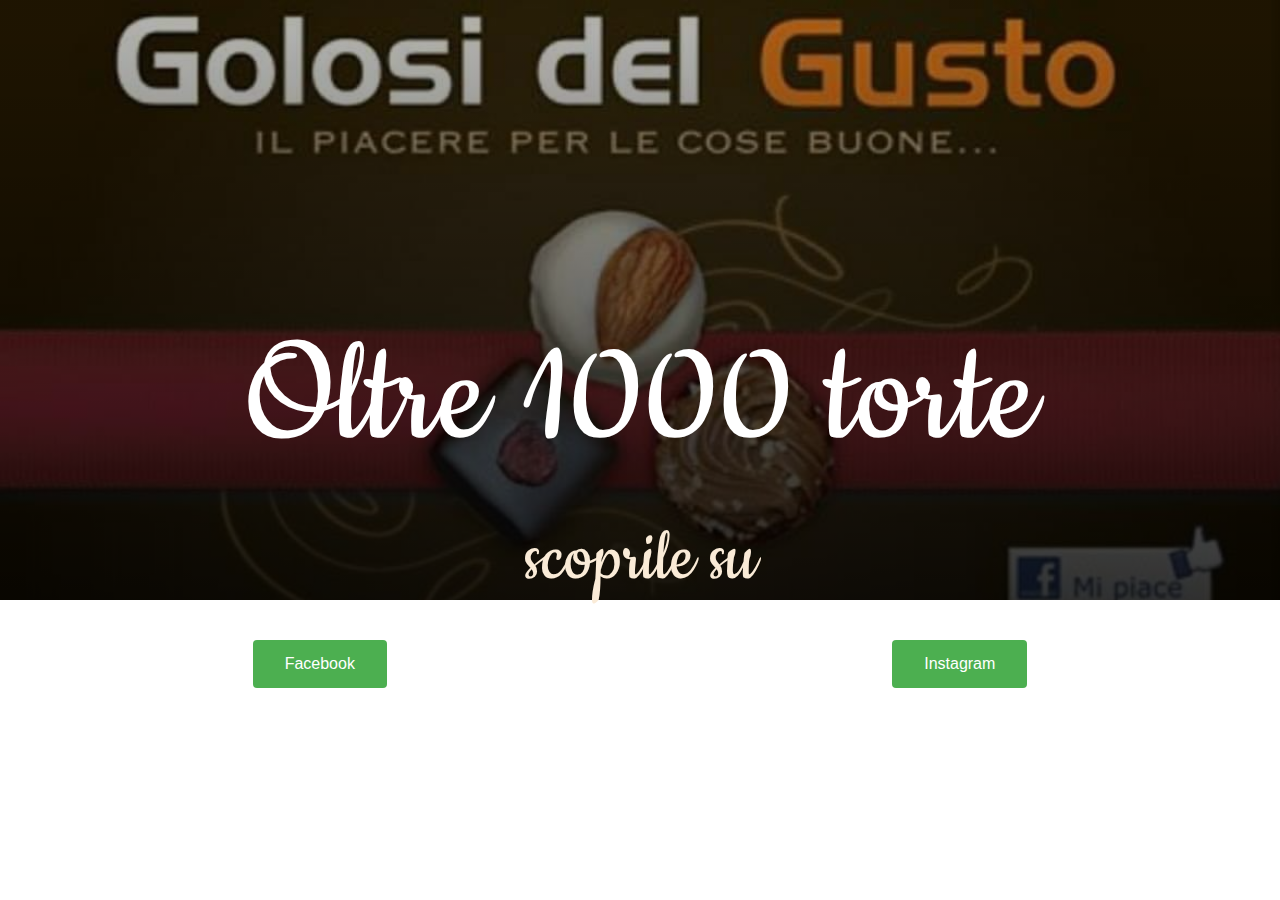
<file: index.html>
<!DOCTYPE html>
<html lang="it">
<head>
    <meta charset="UTF-8">
    <meta name="viewport" content="width=device-width, initial-scale=1">
    <title>Golosi del Gusto</title>
    <link rel="preconnect" href="https://fonts.googleapis.com">
    <link rel="preconnect" href="https://fonts.gstatic.com" crossorigin>
    <link href="https://fonts.googleapis.com/css2?family=Cookie&display=swap" rel="stylesheet">
    <link rel="stylesheet" href="style_reset.css">
    <link rel="stylesheet" href="style.css">
</head>
<body>
<header class="hero">
    <h1 class="hero__title">Oltre 1000 torte</h1>
    <h2 class="hero__subtitle">scoprile su</h2>
</header>
<div class="buttons">
    <button class = "hero__button hero__button--facebook" onclick="window.location.href='https://www.facebook.com/GolosidelGusto/';">Facebook</button>
    <button class = "hero__button hero__button--instagram" onclick="window.location.href='https://www.instagram.com/golosidelgusto/?hl=it';">Instagram</button>
</div>
</body>
</html>
</file>
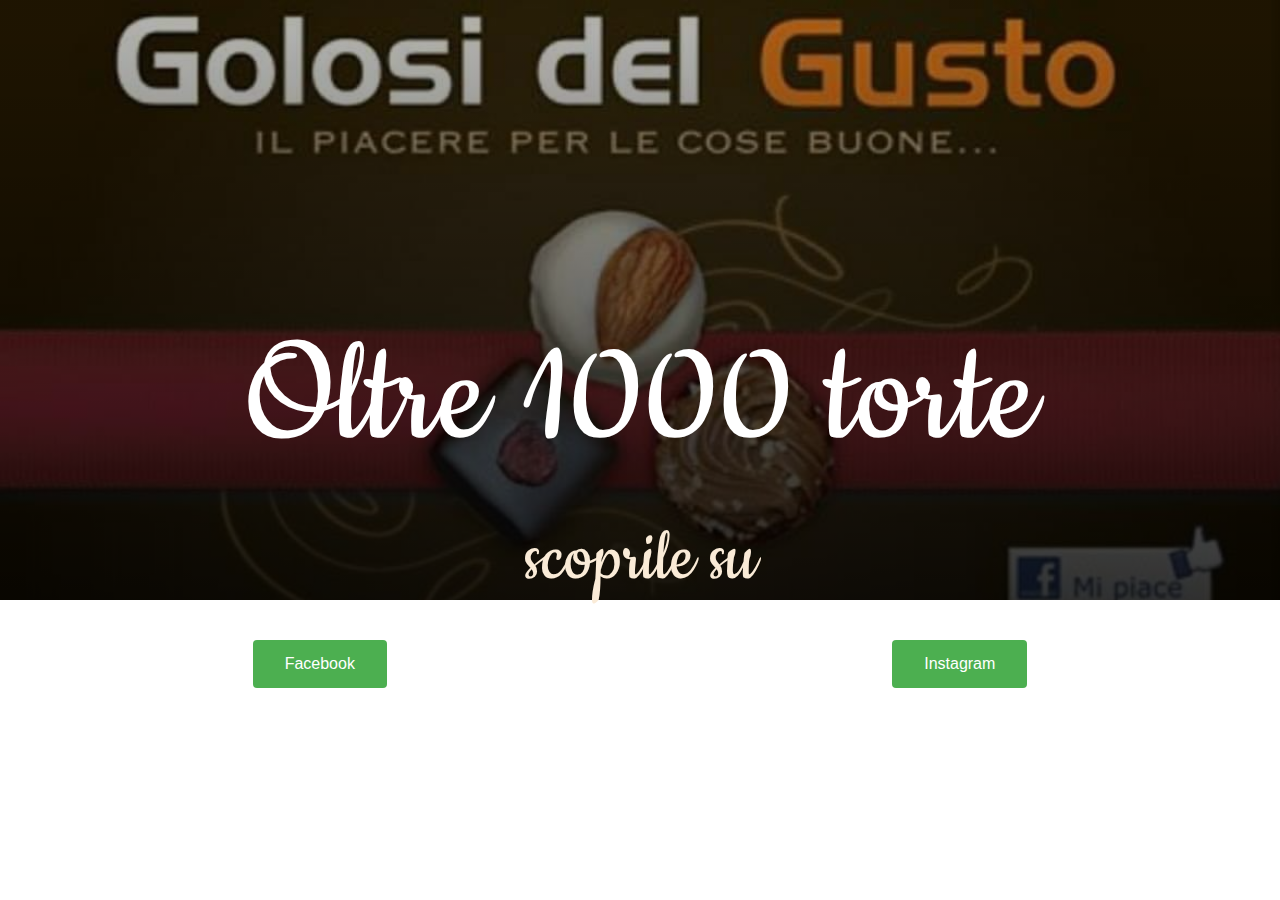
<file: landing_page.html>
<!DOCTYPE html>
<html lang="it">
<head>
    <meta charset="UTF-8">
    <title>Golosi del Gusto</title>
    <link rel="preconnect" href="https://fonts.googleapis.com">
    <link rel="preconnect" href="https://fonts.gstatic.com" crossorigin>
    <link href="https://fonts.googleapis.com/css2?family=Cookie&display=swap" rel="stylesheet">
    <link rel="stylesheet" href="style_reset.css">
    <link rel="stylesheet" href="style.css">
</head>
<body>
<header class="hero">
    <h1 class="hero__title">Oltre 1000 torte</h1>
    <h2 class="hero__subtitle">scoprile su</h2>
</header>
<div class="buttons">
    <button class = "hero__button hero__button--facebook" onclick="window.location.href='https://www.facebook.com/GolosidelGusto/';">Facebook</button>
    <button class = "hero__button hero__button--instagram" onclick="window.location.href='https://www.instagram.com/golosidelgusto/?hl=it';">Instagram</button>
</div>
</body>
</html>
</file>
<file: style.css>
.hero {
    background: linear-gradient(rgba(0, 0, 0, 0.3) 5%, rgba(0, 0, 0, 0.8)),  url("images/background.jpg");
    background-repeat: no-repeat;
    background-size: 100%;
    font-size: 16px;
    font-family: 'Cookie', cursive, serif;
}
.hero__title {
    color: white;
    text-align: center;
    font-size: 4em;
    font-weight: 400;
    padding-top: 25%;
}
.hero__subtitle {
    color: antiquewhite;
    text-align: center;
    font-size: 2em;
    font-weight: 400;
    margin: 0.5em 0;
}
.buttons {
    display: flex;
    justify-content: space-around;
    flex-direction: column;
}
@media (min-width: 800px) {
    .buttons {
        flex-direction: row;
    }
    .hero__title {font-size: 10em}
    .hero__subtitle {font-size: 5em}
}
.hero__button {
    background-color: #4CAF50; /* Green */
    border: none;
    border-radius: 0.25em;
    color: white;
    padding: 15px 32px;
    text-align: center;
    text-decoration: none;
    display: inline-block;
    font-size: 16px;
}
</file>
